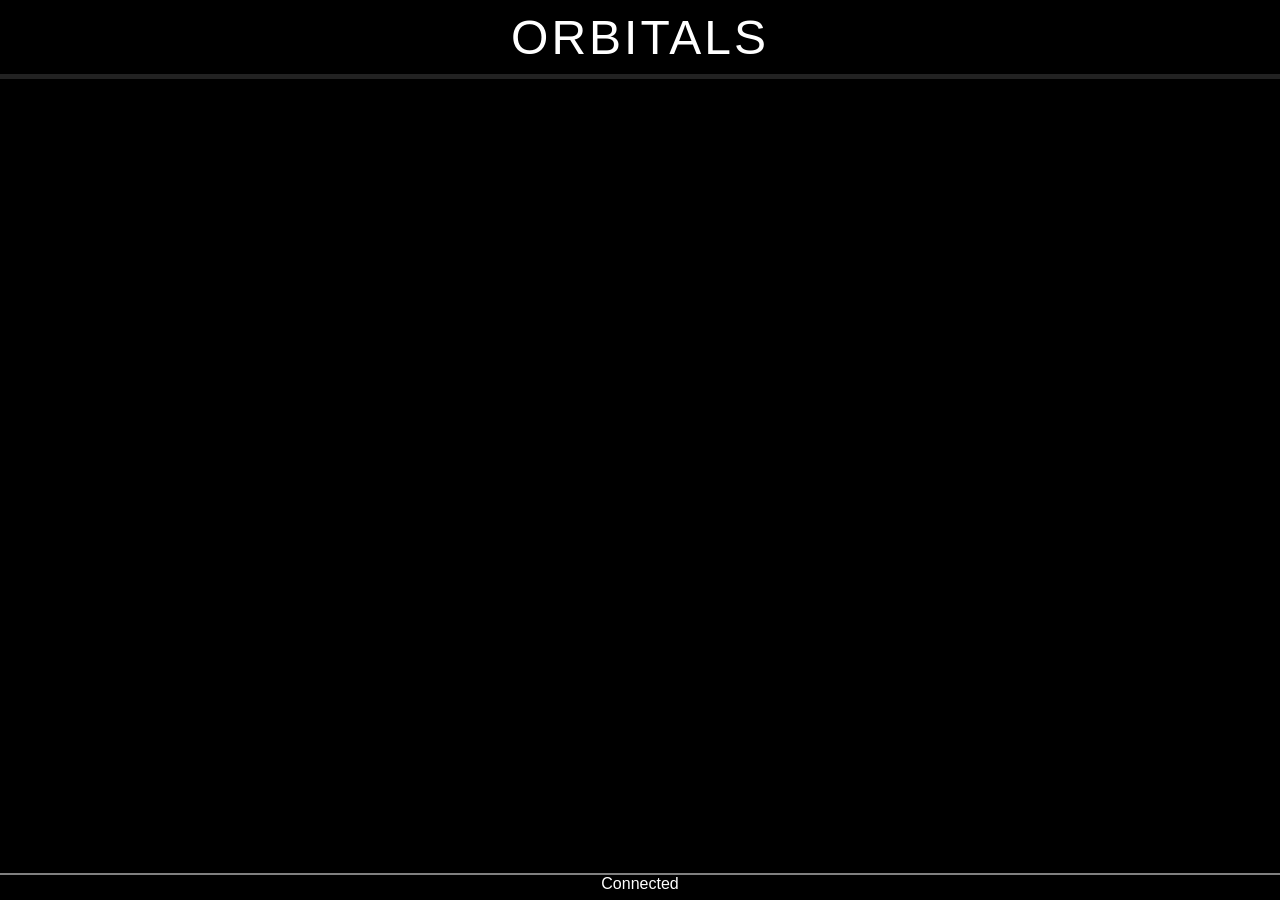
<file: index.html>
<!DOCTYPE html>
<html lang="en">
<head>
    <meta charset="UTF-8">
    <meta http-equiv="X-UA-Compatible" content="IE=edge">
    <meta name="viewport" content="width=device-width, initial-scale=1.0">
    <title>ORBITALS</title>
    <script src="js/o-title.js"></script>
    <script src="js/o-websocket.js"></script>
    <script src="js/o-connection.js"></script>
    <script src="js/o-name.js"></script>
    <script src="js/o-pregame.js"></script>
    <script src="js/o-player-info.js"></script>
    <script src="js/o-mockup.js"></script>
    <script src="js/orbitals.js"></script>
    <link rel="stylesheet" href="css/styles.css">
    <link rel="stylesheet" href="css/o-pregame.css">
    <link rel="stylesheet" href="css/o-player-info.css">
    
</head>
<body>
    <orbitals-client></orbitals-client>
    
</body>
</html>
</file>
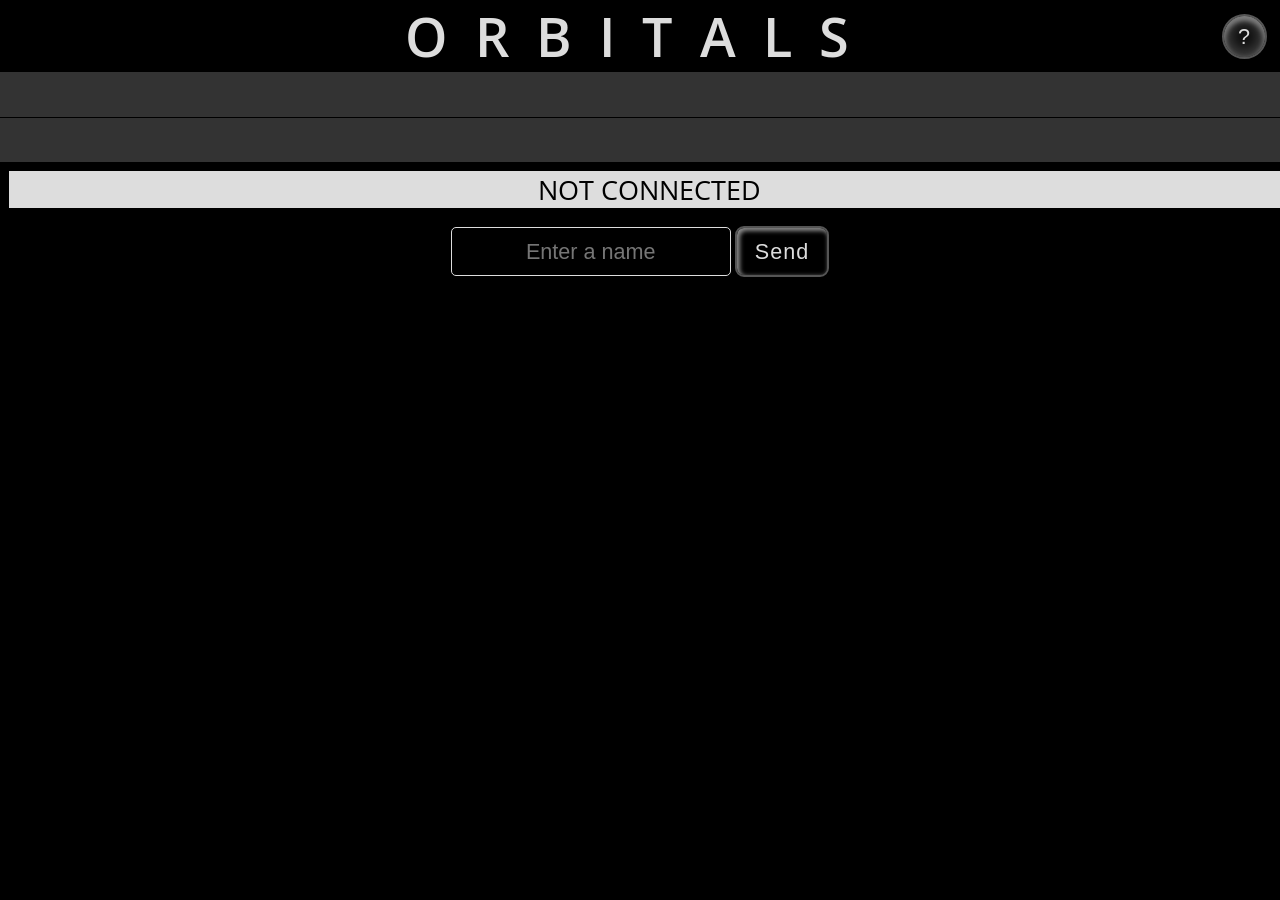
<file: index_bak.html>
<!DOCTYPE html>
<html lang="en-US">

<head>
    <meta charset="utf-8">
    <meta name="viewport" content="width=device-width, user-scalable=no" />
    <meta name="author" content="@dasanchez">
    <meta name="description" content="Orbitals is a word association game">
    <title>ORBITALS</title>
    <link rel="stylesheet" href="css/orbitals.css">
</head>

<body>

    <div id="about" class="overlay">
        <a href="javascript:void(0)" class="closebtn" onclick="closeNav()">&times;</a>
        <div class="overlay-content">
            <h2>ORBITALS</h2>
            <p>A word association game by <a href="https://github.com/dasanchez/orbitals-client">@dasanchez</a></p>

            <div class="instructions">
                <h3>Instructions</h3>
                <ol>
                    <li>Enter your name</li>
                    <li>Join a sector</li>
                    <li>Choose a team</li>
                    <li>Wait for game to start</li>
                </ol>
            
                <p>To play as hub:</p>
                <ol start="4">
                    <li>Select the hub role</li>
                    <li>Press Start when ready</li>
                </ol>

                <p><strong>Hubs</strong> submit hints.</p>
                <p><strong>Orbitals</strong> guess words.</p>
            </div>
            <p>Visit <a href="https://urra.ca" target="_blank">urra.ca</a> (opens separately)</p>

        </div>
    </div>

    <div id="title-container">

        <div id="menu-icon-container">
            <button id="about-button" onclick="openNav()">?</button>
        </div>
        <div id="title-text">ORBITALS</div>
    </div>

    <div id="status-bar">
        <div id="state-container">
            <div id="state-top-half">
                <div id="state-text"></div>
            </div>
            <div id="state-bottom-half">
                <div id="hint-label">Hint</div>
                <div id="current-hint"></div>
                <div id="guesses-label">Guesses</div>
                <div id="guesses-left"></div>
            </div>

        </div>
        <div id="turn-container">
            <div id="timer">:24</div>
        </div>
    </div>

    <div id='mainArea'>

        <div id="cluster-info">
                <div id="connection-status">NOT </div>
            <div id="name-entry">
                <input id="name-input" class="neutral-border-off" placeholder="Enter a name">
                <button id="name-send" class="cmd-button">Send</button>
                <div id="name-response" class="bad-response"></div>
            </div>
            <div id="sector-selection"></div>
        </div>

        <div id="word-board">
            <button class="word-box" id="word1">...</button>
            <button class="word-box" id="word2">...</button>
            <button class="word-box" id="word3">...</button>
            <button class="word-box" id="word4">...</button>
            <button class="word-box" id="word5">...</button>
            <button class="word-box" id="word6">...</button>
            <button class="word-box" id="word7">...</button>
            <button class="word-box" id="word8">...</button>
            <button class="word-box" id="word9">...</button>
            <button class="word-box" id="word10">...</button>
            <button class="word-box" id="word11">...</button>
            <button class="word-box" id="word12">...</button>
            <button class="word-box" id="word13">...</button>
            <button class="word-box" id="word14">...</button>
            <button class="word-box" id="word15">...</button>
            <button class="word-box" id="word16">...</button>
        </div>

        <div id="message-display">
            <div id="chat-box">
                <div id="message-container"></div>
            </div>
        </div>

        <div id="sector-info">

            <div id="sector-area">
                <div class="sector-label">
                    <div id="player-name" class="sector-data"></div>
                    <label class="sector-info-label">Name</label>
                </div>
                <div class="sector-label">
                    <div id="sector-name" class="sector-data"></div>
                    <label class="sector-info-label">Sector</label>
                </div>
                <button id="leave-button" class="cmd-button">Leave</button>
            </div>

            <div id='player-list'>

                <div id='orange-team' class='team-list'></div>

                <div id="player-data-entry">
                    <div id="team-selection">
                        <div id="team-prompt" class="entry-prompt">Choose a team</div>
                        <div id="team-options">
                            <button id="orange-team-button" class="team-button orange-border-off">
                            </button>
                            <button id="blue-team-button" class="team-button blue-border-off">
                            </button>
                        </div>
                        <div id="team-response" class="bad-response"></div>
                    </div>
                    <div id="role-selection">
                        <div id="role-prompt" class="entry-prompt">Play as hub?</div>
                        <button id="hub-button" class="team-button">
                        </button>
                        <div id="role-response" class="bad-response"></div>
                    </div>
                    <div id="ready-area">
                        <button id="start-button" class="send-button neutral-border-on">Start
                        </button>
                    </div>
                </div>

                <div id='blue-team' class='team-list'></div>
            </div>
        </div>

    </div>

    <div id="last-message-container">
        <div id="last-message"></div>
    </div>

    <div id="comms-area">

        <div id="message-area">
            <button id="replay-button" class="cmd-button">Replay</button>
            <input id="message-input" placeholder="Enter message">
            <button id="send-message-button" class="cmd-button">Send</button>
        </div>

        <div id="hint-submission-comms">
            <input id="hint-input" value="" placeholder="Enter hint">
            <div id="guess-container">
                <input type="range" id="guess-range" min="1" max="4" value="2">
                <div id="guess-count-label">2</div>
            </div>
            <button id="hub-submit-button" class="cmd-button">Submit</button>
        </div>

        <div id="hint-response-comms">
            <button id="approve-button" class="cmd-button">Approve</button>
            <button id="reject-button" class="cmd-button">Reject</button>
        </div>

    </div>

    <div id="nav-bottom">
        <button id="sector-button" class="nav-button">Sector</button>
        <button id="game-button" class="nav-button">Game</button>
        <button id="comms-button" class="nav-button">Comms</button>
    </div>

    <script src="orbitals.js"></script>
</body>

</html>
</file>
<file: css/styles.css>
/* @import 'o-player-info.css'; */

* {
    margin: 0;
}

#orbitals-body {
    background-color: black;
    height: 100vh;
    color: white;
    font-family: Arial, Helvetica, sans-serif;
}

o-title div {
    text-align: center;
    font-size: 3rem;
    letter-spacing: 3px;
    padding-top: 0.6rem;
    padding-bottom: 0.6rem;
    border-bottom: 5px solid #222;
}

o-connection {
    position: absolute;
    bottom: 1vh;
    height: 1rem;
    width: 100%;
    text-align: center;
    border-top: 2px gray solid;
    /* line-height: 1rem; */
    font-size: 1rem;
}

.roster-entry {
    margin-top: 1rem;
}

#connect-button {
    margin-top: 0.6rem;
    margin-bottom: 0.6rem;
    line-height: 1.2rem;
}

#name-prompt-container {
    margin: 0 auto;
    text-align: center;
    padding-top: 1rem;
    padding-bottom: 1rem;
    letter-spacing: 1px;
}

#name-entry {
    margin-top: 1rem;
    text-align: center;
    background-color: indigo;
    color: white;
}
</file>
<file: css/o-pregame.css>
#pregame-container {
    margin-top: 1rem;
    display: flex;
    width: 100%;
    text-align: center;
}

#blue-team-container, #orange-team-container {
    width: 20%;
}

.blue-ready::after {
    content: " > READY"
}

.orange-ready::before {
    content: " READY < "
}

.roster-hub::before {
    content: "• ";
}
.roster-hub::after {
    content: " •";
}
.roster-hub {
    font-weight: bolder;
}
</file>
<file: css/o-player-info.css>
o-player-info {
    width: 100%;
}

#player-name-label {
    height: 2rem;
}

.team-button, .role-button, .start-button {
    width: 20%;
    margin: 1rem;
    height: 2.4rem;
    background-color: black;
    color: #eee;
    border-radius: 5px;
    border-width: 3px;
    border-color: #666;
    font-size: medium;
    font-weight: normal;
}

.blue-highlight {
    border-color: #40acff;
}

.orange-highlight {
    border-color: orange;
}

.role-highlight {
    border-color: #ddd;
}
/* .role-button {
    width: 20%;
    margin: 1rem;
    height: 2rem;
    background-color: black;
    color: #fff;
    border-radius: 5px;
    border-width: 3px;
    border-color: #222;
} */
</file>
<file: css/orbitals.css>
@import 'about.css';
@import 'status-bar.css';
@import 'cluster-info.css';
@import 'word-board.css';
@import 'message-display.css';
@import 'sector-info.css';
@import 'comms-area.css';
@import 'nav-bottom.css';
@import 'range-display.css';

@import url(https://fonts.googleapis.com/css?family=Open+Sans);

html {
    height: 100%;
    width: 100%;
}

body {
    font-family: 'Open Sans', Verdana, Geneva, Tahoma, sans-serif, sans-serif;
    background-color: #000;
    color: #ddd;
    margin: 0 auto;
    width: 100%;
    height: 100%;
}

#title-container {
    height: 8%;
    width: 100%;
    display: flex;
}

.orange-border-off {
    box-sizing: border-box;
    border: 1px solid orange;
    box-shadow: inset 0px 0px 5px 3px orange;
}

.blue-border-off {
    box-sizing: border-box;
    border: 1px solid #40acff;
    box-shadow: inset 0px 0px 5px 3px #40acff;
}

.neutral-border-off {
    box-sizing: border-box;
    border: 1px solid #ddd;
}

.orange-border-on {
    border: 1px solid orange;
    box-shadow: 0px 0px 8px 2px orange,
        inset 0px 0px 1px 2px #eee,
        inset 0px 0px 10px 2px orange;
}

.blue-border-on {
    border: 1px solid #40acff;
    box-shadow: 0px 0px 8px 2px #40acff,
        inset 0px 0px 1px 2px #eee,
        inset 0px 0px 10px 2px #40acff;
}

.neutral-border-on {
    box-shadow: 0px 0px 8px 2px #ddd,
        inset 0px 0px 1px 2px #eee,
        inset 0px 0px 10px 2px #ddd;
}

#title-text {
    width: 100%;
    font-size: 6vh;
    letter-spacing: 3vh;
    font-weight: 600;
    text-align: center;
    align-self: center;
    animation-duration: 1.2s;
    animation-name: open-title-long;
}

.cmd-button {
    background-color: black;
    color: #ddd;
    border-radius: 1vh;
    text-align: center;
    font-weight: 400;
    margin-top: 1vh;
    margin-bottom: 1vh;
    border: 2px solid #555;
    font-size: 2.4vh;
    line-height: 5vh; 
    letter-spacing: 1px;
    box-shadow: inset 2px 2px 4px 1px #888;
    padding-right: 2vh;
    padding-left: 2vh;
}

.cmd-button:hover {
    background-color: #444;
  }

@keyframes open-title-long {
    from {
        letter-spacing: 0.25vh;
        text-shadow: 0px -6px 5px #ddd;
    }

    to {
        letter-spacing: 3vh;
        text-shadow: 0px 0px 0px #ddd;
    }
}

@media only screen and (max-width: 800px) {

    #title-text {
        font-size: 4vh;
        letter-spacing: 2vh;
        animation-name: open-title;
    }

    @keyframes open-title {
        from {
            letter-spacing: 0.25vh;
            text-shadow: 0px -6px 5px #ddd;
        }

        to {
            letter-spacing: 2vh;
            text-shadow: 0px 0px 0px #ddd;
        }
    }
}
</file>
